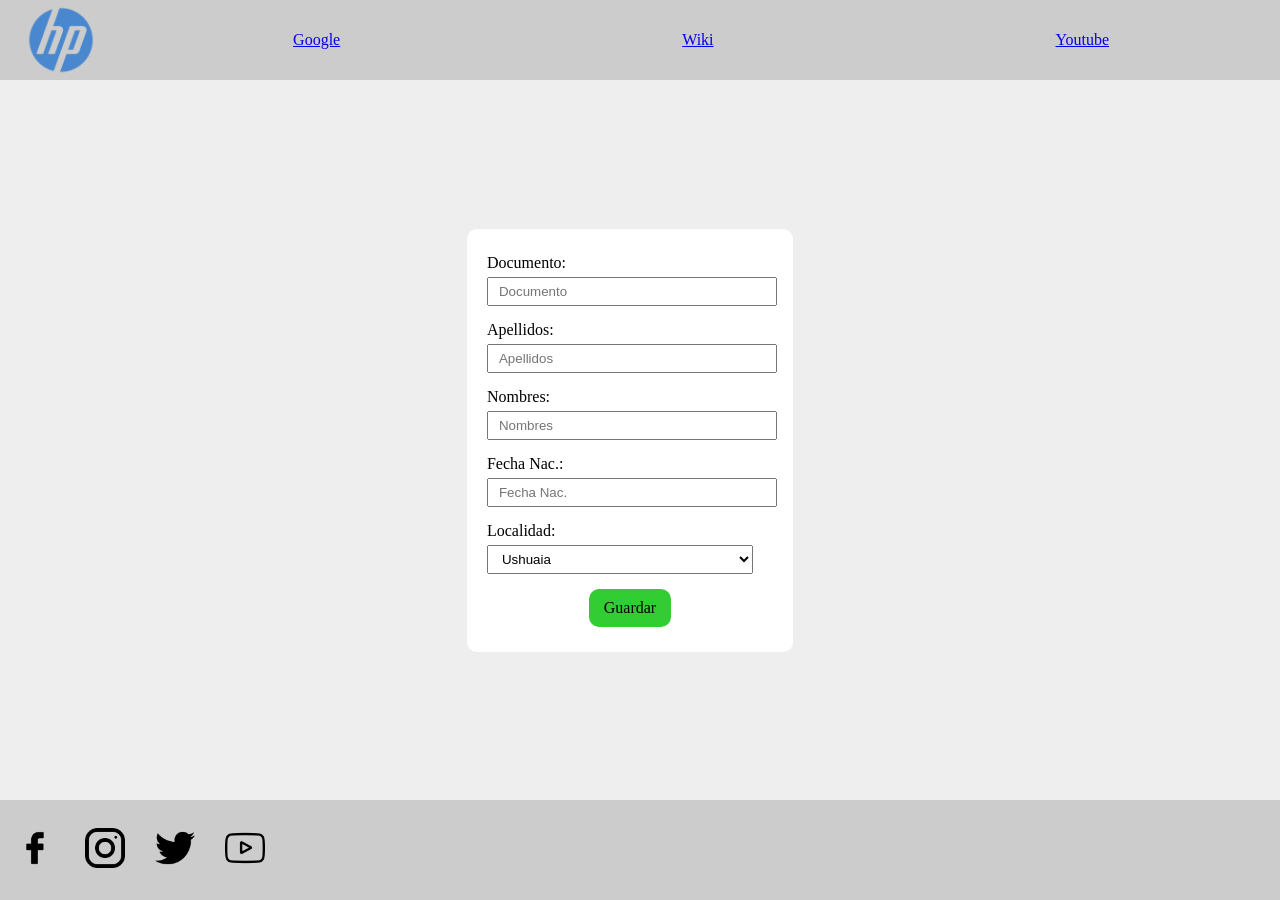
<file: proyectoBase/index.html>
<!DOCTYPE html>
<html>
	<head>
		<link rel="stylesheet" href="./main.css">
		<title>Formulario</title>
		<script src="./main.js"> </script>
	</head>
	<body>
		<div class="Header">
			<img src="./assets/logo.png">
			<div class="Links">
				<a href="www.google.com">Google</a>
				<a href="www.wikipedia.com">Wiki</a>
				<a href="www.youtube.com">Youtube</a>
			</div>
		</div>
		<div class="Contenedor">
			<div class="Formulario">
				<!-- documento, nombres, apellidos, fecha_nac, localidad -->
				<label> Documento: 
					<input id="documento" type="text" placeholder="Documento">
				</label>
				<label> Apellidos: 
					<input id="apellidos" type="text" placeholder="Apellidos">
				</label>
				<label> Nombres: 
					<input id="nombres" type="text" placeholder="Nombres">
				</label>
				<label> Fecha Nac.: 
					<input id="fecNac" type="text" placeholder="Fecha Nac.">
				</label>
				<label> Localidad: 
					<select id="localidad">
						<option>Ushuaia</option>
						<option>Rio Grande</option>
						<option>Tolhuin</option>
					</select>
				</label>
				<span onclick="alerta()" class="Boton">Guardar</span>
			</div>
			<div id="personas">
			</div>
		</div>
		<div class="Footer">
			<a href="#">
				<img src="./assets/facebook.png" alt="Link a facebook">
			</a>
			<a href="#">
				<img src="./assets/instagram.png" alt="Link a instagram">
			</a>
			<a href="#">
				<img src="./assets/twitter.png" alt="Link a twitter">
			</a>
			<a href="#">
				<img src="./assets/youtube.png" alt="Link a Youtube">
			</a>
		</div>
	</body>
</html>
</file>
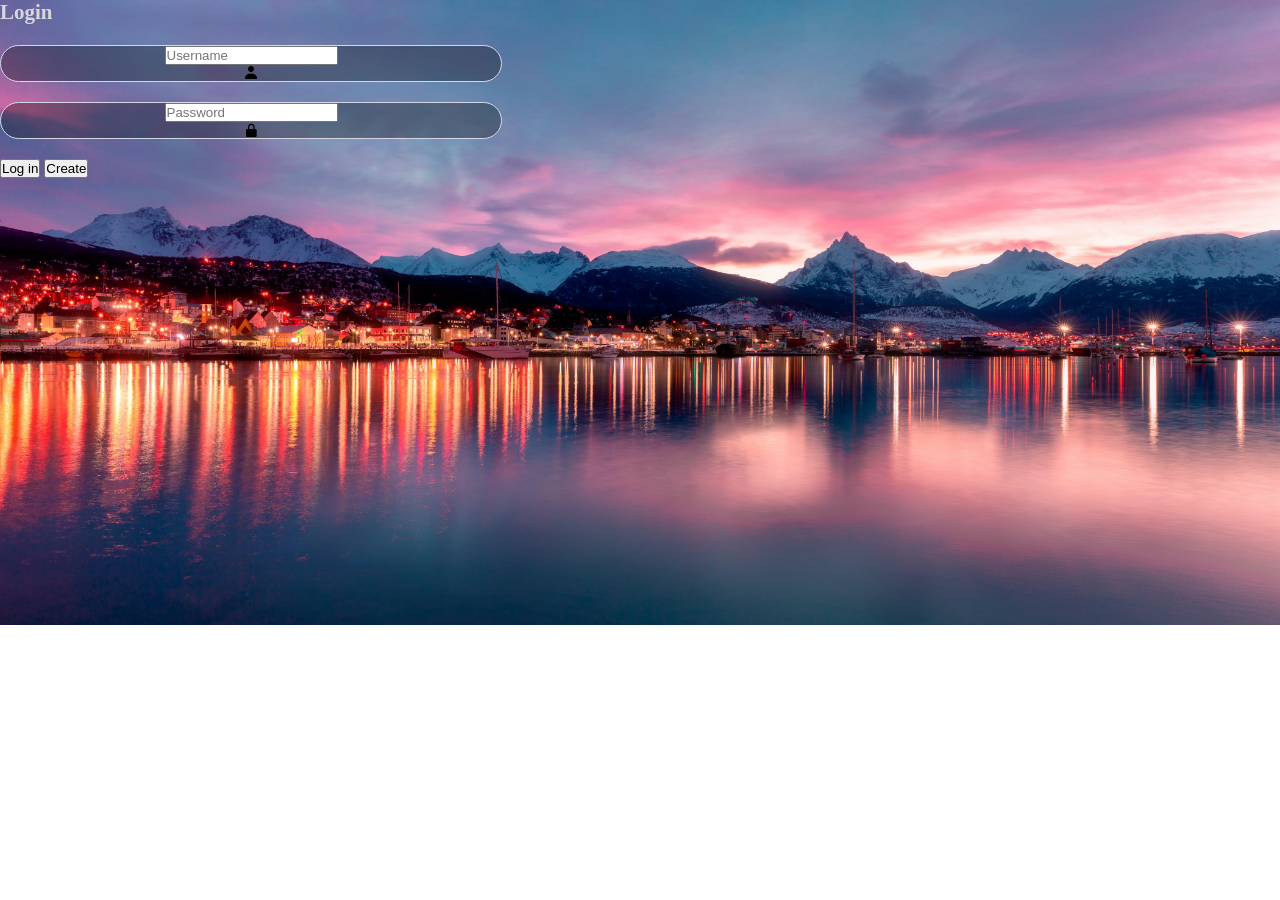
<file: tp prog 2/index.html>
<!DOCTYPE html>
<html>
<head>
	<meta charset="UTF-8">
	<link rel="stylesheet" href="./main.css">
	<link href='https://unpkg.com/boxicons@2.1.4/css/boxicons.min.css' rel='stylesheet'>
	<title>T.P Programacion</title>
	<script src="./main.js"></script>
</head>
<body>
	<div class="contenedor">
		<form action="" onsubmit="mostrarDatos(); return false;">
			<h1>Login</h1>
			<div class="formulario">
				<input type="text" id="input1" placeholder="Username" required>
				<i class='bx bxs-user'></i>
			</div>
			<div class="formulario">
				<input type="password" id="input2" placeholder="Password" required>
				<i class='bx bxs-lock-alt' ></i>
			</div>

			<button type="submit" class="btn" id="logear">Log in</button>	
			<button type="submit" class="btn" onclick="redireccionar()" id="crear">Create</button>
			</div>
		</form>
	</div>
</body>
</html>
</file>
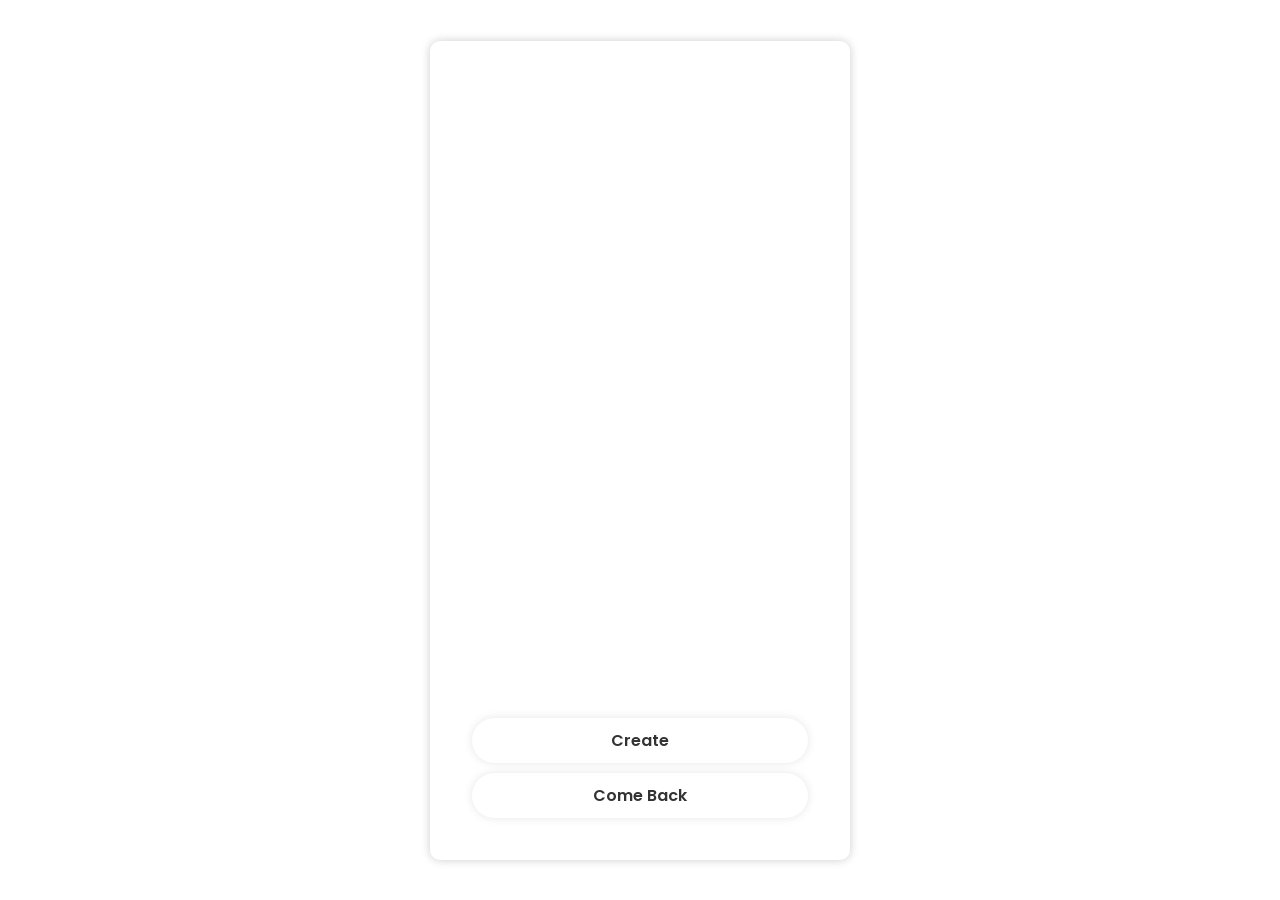
<file: tp prog 2/create/cuenta.html>
<!DOCTYPE html>
<html>
<head>
	<meta charset="UTF-8">
	<link rel="stylesheet" href="./main.css">
	<link href='https://unpkg.com/boxicons@2.1.4/css/boxicons.min.css' rel='stylesheet'>
	<title>T.P Programacion</title>
	<script src="./main.js"></script>
</head>
<body>
	<div class="contenedor">
		<form action="" onsubmit="mostrarDatos(); return false;">
			<h1>Create Usurname</h1>
			<div class="formulario">
				<input type="text" id="inputa" placeholder="Surname" required>
			</div>
			<div class="formulario">
				<input type="text" id="inputb" placeholder="Name" required>
			</div>
			<div class="formulario">
				<input type="text" id="inputc" placeholder="DNI" pattern="[0-9]{8}" required>
			</div>
			<div class="formulario">
				<input type="emaiL" id="inputd" placeholder="Email" required>
			</div>
			<div class="formulario">
				<input type="text" id="inpute" placeholder="Direction" required>
			</div>
			<div class="formulario">
				<input type="password" id="password" placeholder="Password" required>
			</div>
			<div class="formulario">
				<input type="password" id="repeatpassword" placeholder=" Repeat Password" required>
			</div>
			<button type="button" class="btn" onclick ="validarContraseña()" id="crear" required>Create</button>
			<button type="button" class="btn"  onclick="goBack()" id="volver" required >Come Back</button>
		</form>
	</div>
</body>
</html>
</file>
<file: proyectoBase/main.css>
body{
    display: flex;
    flex-direction: column;
    width: 100vw;
    min-height: 100vh;
    margin:0;
}
.Header{
    background-color: #CCCCCC;
    height: 80px;
    display: flex;
    flex-direction: row;
    align-items: center;
}
.Header img{
    height: 70px;
}
.Links{
    display: flex;
    flex-direction: row;
    flex:1;
    justify-content: space-around;
}
.Contenedor{
    background-color: #EEEEEE;
    flex:1;
    display: flex;
    flex-direction: row;
    justify-content: center;
    align-items: center;
}
.Formulario{
    display: flex;
    flex-direction: column;
    justify-content: center;
    background-color:white;
    padding: 20px;
    border-radius: 10px;
    align-items: center;
}
.Formulario label{
    margin: 5px;
    width: 100%;
}

.Formulario label input, select{
    width: calc(100% - 20px);
    padding:5px 10px;
    margin: 5px 0;
}
.Boton{
    padding: 10px 15px;
    margin:5px;
    background-color: limegreen;
    border-radius: 10px;
    cursor: pointer;
}

#personas{
    display: flex;
    flex-direction: row;
    flex-wrap: wrap;
    justify-content: center;
    align-items: center;
    margin: 10px;
}

.Persona{
    display: flex;
    flex-direction: column;
    margin: 5px;
    padding: 15px;
    background-color: aquamarine;
    border-radius: 15px;
}

.Persona span{
    font-size: 18px;
    margin: 5px 10px;
}


.Footer{
    background-color: #CCCCCC;
    height: 100px;
    display: flex;
    flex-direction: row;
    align-items: center;
}

.Footer img{
    height: 40px;
}
.Footer a{
    margin:0 15px;
}
</file>
<file: tp prog 2/main.css>
*{
	margin: 0;
	padding: 0;
}

@import url('https://fonts.googleapis.com/css2?family=Lora:ital,wght@1,600&display=swap');


.head{
	display: flex;
	justify-content: center;
	background-color: rgba(0, 0, 0, 0.3);
	border-bottom: 1px solid #d6d6e7;
	height: 57px;


}

body{
	background-image: url(./assets/ushi.jpg);
	background-size: cover;
	background-repeat: no-repeat;
	background-size: cover;
}
.body{
	display: flex;
	justify-content: row;
	min-height: calc(100vh - 120px);
	padding: 10px 120px;

}

.head h1 {
	margin-top: 15px;
}

h2, h1{
	color: #D5D8DC;
	font-family: 'Lora', serif;
	font-size: 21px;
	
}

.contenedorF h2 {
	margin-bottom: 15px;
}

.contenedorF{
	display: flex;
	justify-content: center;
	margin-right: 100px;
	margin-left: 20px;

}

.ingresar{
	cursor: pointer;
	background-color: rgba(0, 0, 0, 0.5);
	border: 1px solid #d6d6e7;
	border-radius: 5px;
	height: 30px;
	width: 80px ;
	color: #D5D8DC;
	margin-right: 10px;
	margin-left: 15px;


}

label{
	color: #D5D8DC;
}
.botoncitos{
	display: flex;
	flex-direction: row;
	margin-top: 20px;
}
.num{
	width: 35px;
	background-color: rgba(0, 0, 0, 0.3); 
	position: relative;
	cursor: text;
	font-size: 14px;
	line-height: 20px;
	padding: 0 16px;
	height: 30px;
	border: 1px solid #d6d6e7;
	border-radius: 3px;
	color: #D5D8DC;
}

.contenedorM{
	 display: flex;
	 flex: 1;
	 flex-direction: row;
	 align-items: flex-start;
	 justify-content: center;
	flex-wrap: wrap;
	align-content: flex-start;
	backdrop-filter: blur(1px);


}

#MYI{
margin-top: 54px;
}
.limpiadito{
	display: flex;
	flex-direction: column;
	background-color: rgba(0, 0, 0, 0.3);
	flex: 2;
	align-items: center;
	margin-top: 20px ;
	margin-bottom: 20px;
	border: 1px solid #d6d6e7;
	border-radius: 50px;
	backdrop-filter: blur(1px);

}

.letritas{
	background-color: rgba(0, 0, 0, 0.3); 
	position: relative;
	cursor: text;
	font-size: 14px;
	line-height: 20px;
	padding: 0 16px;
	height: 30px;
	border: 1px solid #d6d6e7;
	border-radius: 3px;
	color: #D5D8DC;

}

.limpiar{
	height: 30px;
	width: 80px ;
	cursor: pointer;
	margin-bottom: 20px;
	background-color: rgba(0, 0, 0, 0.5);
	border: 1px solid #d6d6e7;
	color: #D5D8DC;
	border-radius: 5px;
}

.Cuadradito{
	position: relative;
	background-color: white;
	border-radius: 8px;
	padding: 10px 5px;
	margin: 9px;
	padding-right: 40px;

}

.Materia span{
    margin: 10px 15px;
}

.EliminarMateria{
    position: absolute;
    right: 6px;
    top: 2px;
    background-color: rgba(0, 0, 0, 0.5);
    border-radius: 50%;
    padding: 8px 12px;
    cursor: pointer;

}

.recuadrito{
	display: flex;
	flex-direction: column;
	align-items: center;
	border: 1px solid #d6d6e7;
	padding: 20px;
	border-radius: 30px;
	margin-bottom: 80px;
	backdrop-filter: blur(1px);
}

#FIM{
	margin-top: 55px;
	margin-bottom: 55px;
}
.formulario{
	display: flex;
	justify-content: center;
	flex-direction: column;
	background-color: rgba(0, 0, 0, 0.3);
	align-items: center ;
	flex: 1;
	border-radius: 50px;
	border: 1px solid #d6d6e7;
	margin-top: 20px ;
	margin-bottom: 20px;
	width: 500px;
	backdrop-filter: blur(1px);
}

.footer{
	background-color: rgba(0, 0, 0, 0.3);
	border-top: 1px solid #d6d6e7;
	height: 66px;
}
</file>
<file: tp prog 2/create/main.css>
@import url("https://fonts.googleapis.com/css2?family=Poppins:wght@300;400;500;700;800;900&display=swap");

* {
	margin: 0;
	padding: 0;
	box-sizing: border-box;
	font-family:"Poppins", sans-serif;

}

body {
	display: flex;
	justify-content: center;
	align-items: center;
	min-height: 100vh;
	background-image: url('https://s2.best-wallpaper.net/wallpaper/1920x1080/1904/GTA-5-city-at-night-purple-style-skyscrapers_1920x1080.jpg');
	background-size: cover;
	background-repeat: no-repeat;
	background-position: center;


}

.contenedor{
	width: 420px;
	background: transparent;
	border: 2px solid rgb(255, 255, 255, .2);
	backdrop-filter: blur(5px);
	box-shadow: 0 0 10px rgb(0, 0, 0, .2);
	color: #fff;
	border-radius: 10px;
	padding: 30px 40px ;

}

.contenedor h1 {
	font-size: 36px;
	text-align: center;

}

.contenedor .formulario {
	position: relative;
	width: 100%;
	height: 50px;
	margin: 30px 0;
}

.formulario input {
	width: 100%;
	height: 100%;
	background: transparent;
	border: none;
	outline: none;
	border: 2px solid rgb(255, 255, 255, .2);
	border-radius: 40px;
	font-size: 16px;
	color: #fff;
	padding: 20px 45px 20px 20px;
	
}

.formulario input::placeholder {
	color: #fff;
}

.formulario i {
	position: absolute;
	right: 27px;
	top: 50%;
	transform: translateY(-50%);
	font-size: 20px;
}

.contenedor .btn {
	width: 100%;
	height: 45px;
	background: #fff;
	border: none;
	outline: none;
	border-radius: 40px;
	box-shadow: 0 0 10px rgb(0, 0, 0, .1);
	cursor: pointer;
	font-size: 16px;
	color: #333;
	font-weight: 600;
	margin-bottom: 10px;
}
</file>
